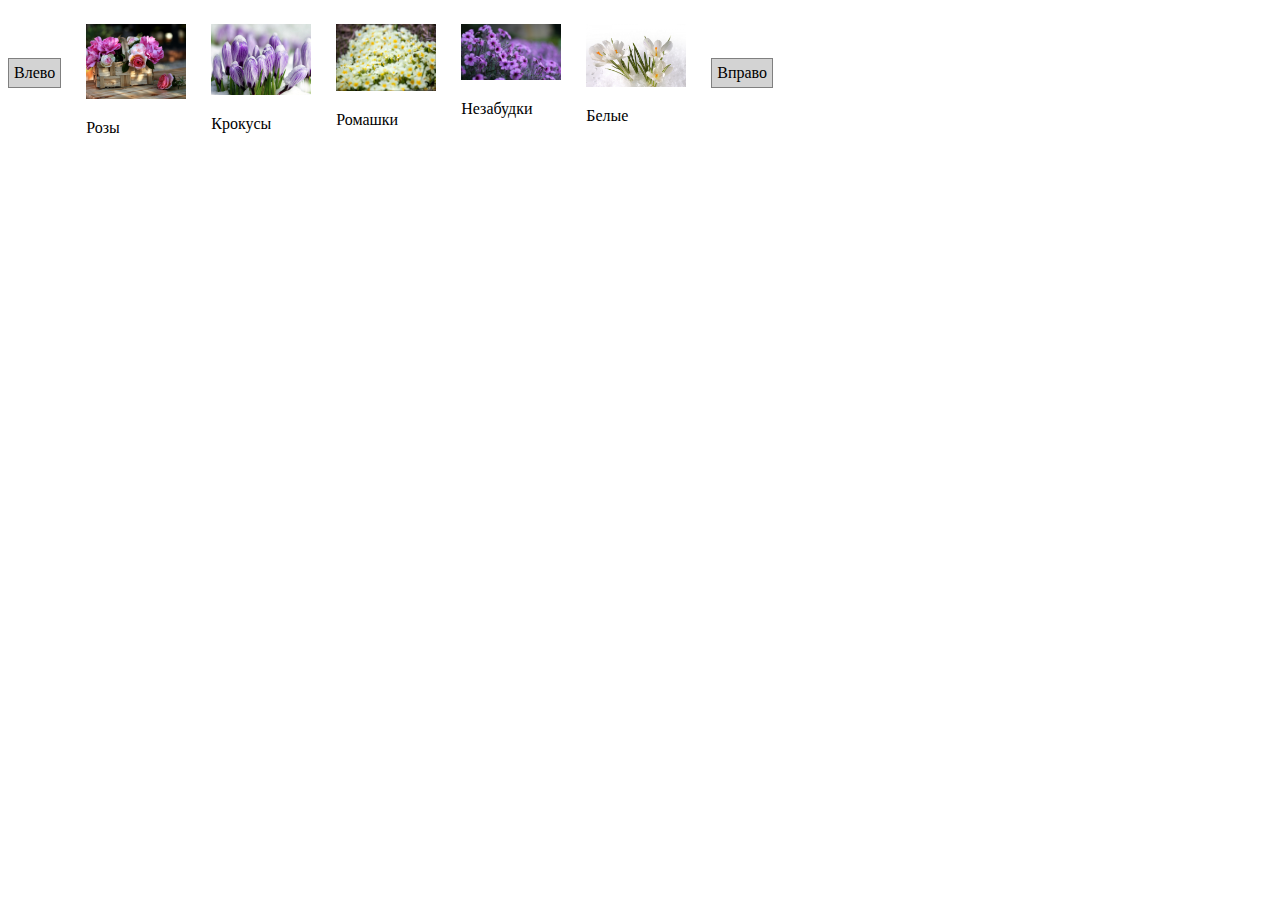
<file: 1/index.html>
<!DOCTYPE html>
<head>
	<title>carusel</title>
	  <meta charset="utf-8">
	   <link rel="stylesheet" href="c.css">
	<script
  src="https://code.jquery.com/jquery-3.1.1.js"
  integrity="sha256-16cdPddA6VdVInumRGo6IbivbERE8p7CQR3HzTBuELA="
  crossorigin="anonymous"></script>
       <script src="js/jquery.carusel.js"></script>
	     <script src="js/j.js"></script>
</head>
	<body>
	 <div class="carousel-arrow-left"><span>Влево</span></div>
	   <div class="carousel-hider">
	     <ul class="carousel-list">
	    	<li class="carousel-element"><img src="img/1.jpg"><p>Розы</p></li>
	        	<li class="carousel-element"><img src="img/2.jpg"><p>Крокусы</p></li>
            		<li class="carousel-element"><img src="img/3.jpg"><p>Ромашки</p></li>
	                	<li class="carousel-element"><img src="img/4.jpg"><p>Незабудки</p></li>
	            	<li class="carousel-element"><img src="img/5.jpg"><p>Белые</p></li>
		       <li class="carousel-element"><img src="img/6.jpg"><p>Лютики</p></li>
		   <li class="carousel-element"><img src="img/7.jpg"><p>Лилии</p></li>
		<li class="carousel-element"><img src="img/8.jpg"><p>Желтый</p></li>
	<li class="carousel-element"><img src="img/9.jpg"><p>Снежные</p>    </li>
	   </ul>
		  </div>
		       <div class="carousel-arrow-right"><span>Вправо</span></div>
	</body>
</file>
<file: 1/c.css>
.carousel-list {    
    list-style: none;
    width: 10000px;
	padding: 0;
	position: relative;
}
 
.carousel-element {
    display: block;
    margin-right: 25px;
    float: left;
}
 
.carousel-element img {
    max-width: 100px;

}


.carousel-hider {
    width: 600px;
    overflow: hidden;
	float: left;
}
.carousel-arrow-left, .carousel-arrow-right {
    float: left;
    display: block;
    border: 1px solid grey;
    background-color: lightgrey;
    padding: 5px;
    margin-top: 50px;
}
.carousel-arrow-left:hover, .carousel-arrow-right:hover {
    cursor: pointer;
    background-color: grey;
}
.carousel-arrow-left {
    margin-right: 25px;
}
.carousel-arrow-right {
    margin-left: 25px;
}
</file>
